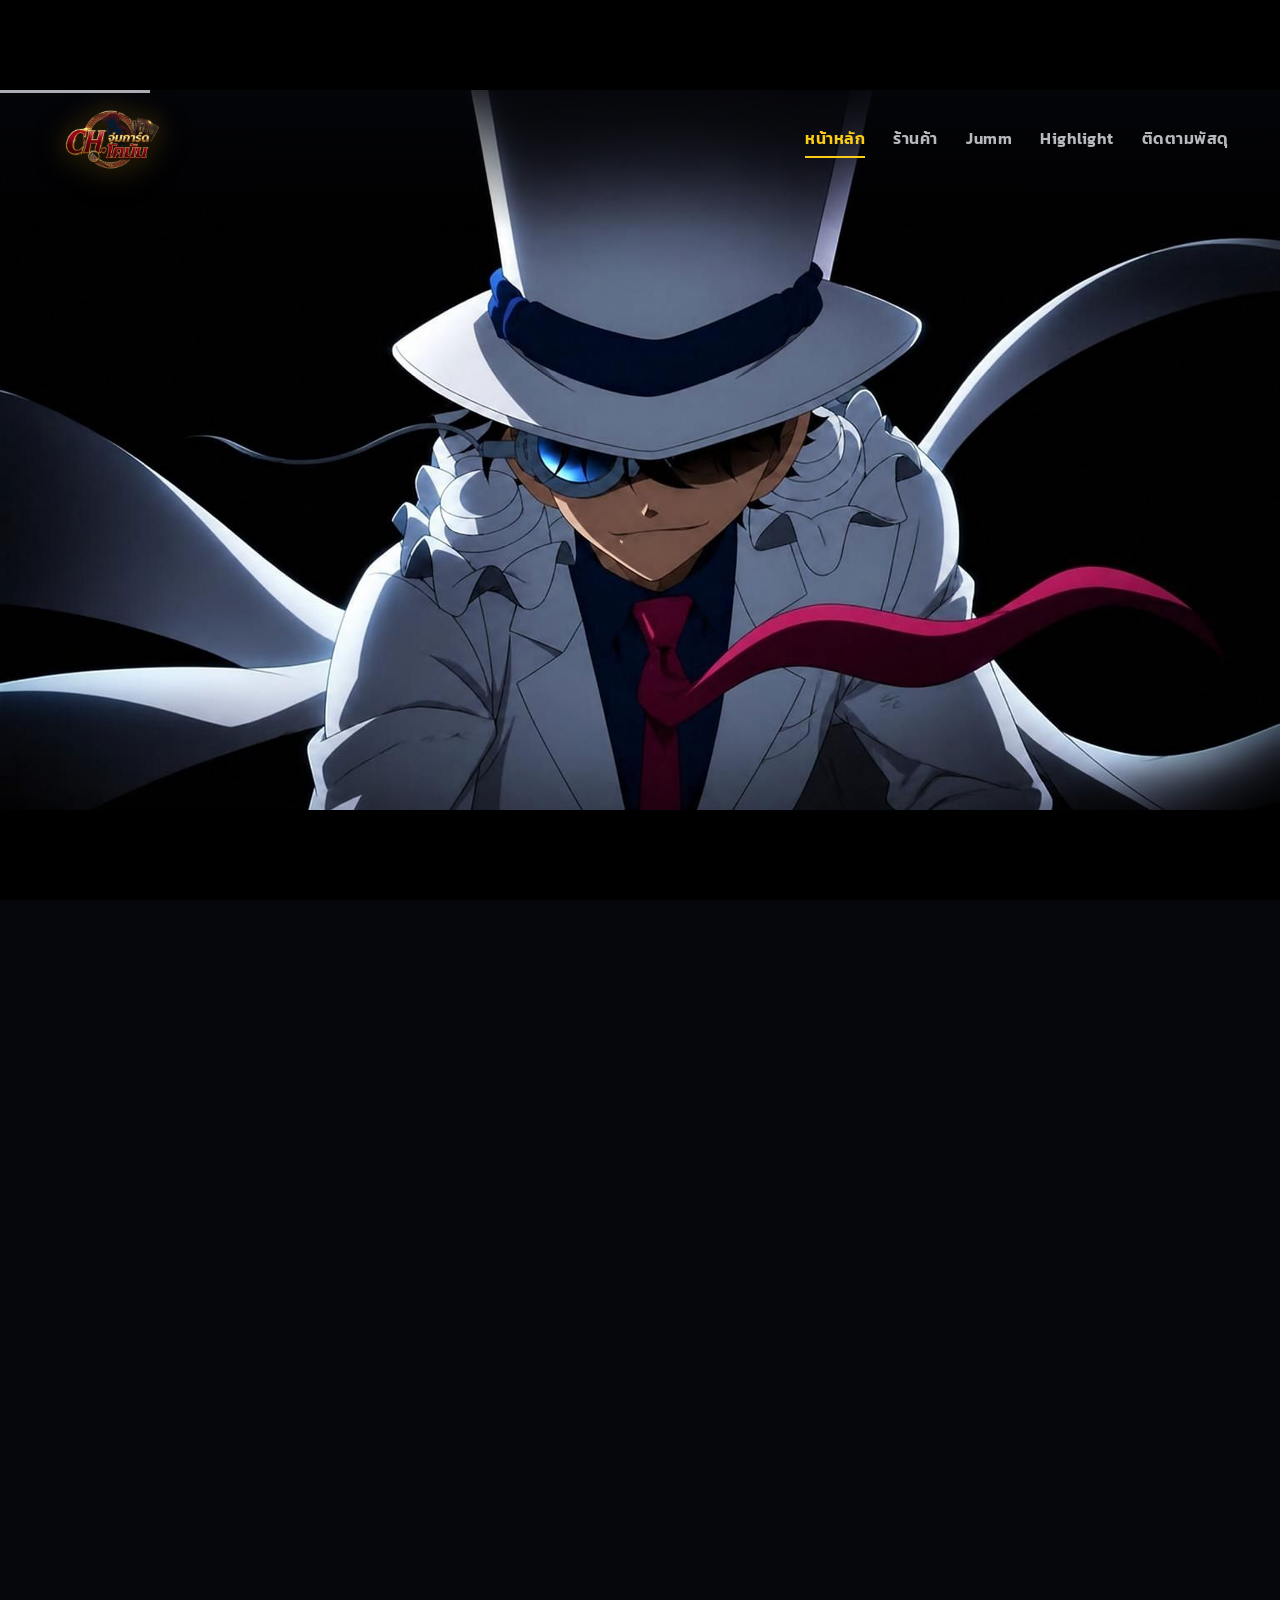
<file: conanweb2/anime-studio-project 2/index.html>
<!doctype html>
<html lang="en">
<head>
<meta charset="utf-8">
<meta name="viewport" content="width=device-width, initial-scale=1, viewport-fit=cover">
<title>CH.จุ่มการ์ดโคนัน — Official Store & Experience</title>
<meta name="description" content="CH.จุ่มการ์ดโคนัน — ร้านการ์ดสะสมโคนัน ซื้อการ์ด กล่อง แพ็ค สุ่มการ์ดออนไลน์ พร้อมประสบการณ์สุดพรีเมียม">
<link rel="preconnect" href="https://fonts.googleapis.com">
<link href="https://fonts.googleapis.com/css2?family=Dela+Gothic+One&family=Zen+Kaku+Gothic+New:wght@400;700&family=Kanit:wght@700;800;900&family=Sarabun:wght@400;600;700&display=swap" rel="stylesheet">
<style>
:root{--ink:#05060b;--fg:#f4f6fb;--muted:#c3cadb;--accent:#d42a40;color-scheme:dark;box-sizing:border-box;padding-top:env(safe-area-inset-top,0px);padding-bottom:env(safe-area-inset-bottom,0px);background:var(--ink)}
html{scroll-padding-top:env(safe-area-inset-top,0px)}
*,*::before,*::after{box-sizing:border-box}
body{margin:0;background:var(--ink);color:var(--fg);font-family:"Zen Kaku Gothic New","Hiragino Sans","Noto Sans JP",system-ui,sans-serif;overflow-x:hidden}
#track{position:relative;height:1200vh}
#stage{position:sticky;top:0;height:100vh;display:flex;align-items:center;justify-content:center;overflow:hidden;background:#000}
#frame{position:relative;width:min(100%,calc(100vh*16/9));aspect-ratio:16/9;overflow:hidden;background:var(--ink);container-type:inline-size}
.layer{position:absolute;inset:0;will-change:transform,opacity}
video.layer{width:100%;height:100%;object-fit:cover;display:block}
.layer img,.layer video{width:100%;height:100%;object-fit:cover;display:block}
.fill{position:absolute;inset:0;pointer-events:none}
.disp{font-family:"Kanit","Dela Gothic One",Impact,"Arial Black",sans-serif;font-weight:800}
.still .layer,.still .fade{transition:opacity .5s ease}
#bar{position:absolute;top:0;left:0;height:max(2px,.25cqw);width:0;background:var(--fg);opacity:.7;z-index:4}
#head{position:absolute;top:0;left:0;right:0;z-index:3;display:flex;align-items:center;justify-content:space-between;gap:2cqw;padding:1.2cqw 4cqw 4.5cqw;background:linear-gradient(rgba(5,6,11,.84),rgba(5,6,11,0));pointer-events:none}
#brand{display:flex;align-items:center;pointer-events:auto}
#brand img{height:max(42px,5.2cqw);width:auto;object-fit:contain;filter:drop-shadow(0 4px 15px rgba(0,0,0,0.8)) drop-shadow(0 0 10px rgba(251,191,36,0.25));transition:transform 0.3s ease}
#brand img:hover{transform:scale(1.05)}
#nav{display:flex;gap:2.2cqw;pointer-events:auto}
.chap{background:none;border:0;border-bottom:2px solid transparent;margin:0;padding:.5cqw 0;font-family:"Kanit","Zen Kaku Gothic New",sans-serif;font-weight:600;font-size:max(11px,1.25cqw);color:var(--fg);opacity:.75;cursor:pointer;letter-spacing:0.5px;transition:all 0.25s ease}
.chap:hover{opacity:1;color:#facc15}
.chap[aria-current="true"]{opacity:1;border-bottom-color:#facc15;color:#facc15}
.chap:focus-visible,#cta:focus-visible{outline:3px solid #facc15;outline-offset:4px}
#hero{position:absolute;left:4cqw;right:4cqw;bottom:5cqw;pointer-events:none}
#hero h1{margin:0;font-size:max(28px,7.8cqw);line-height:1.05;letter-spacing:-.01em;text-transform:uppercase}
#hero p{margin:1.4cqw 0 0;color:var(--muted);font-size:max(11px,1.3cqw)}
#hint{position:absolute;right:4cqw;bottom:1.6cqw;color:var(--muted);font-size:max(9px,1cqw);pointer-events:none}
#panel{position:absolute;top:50%;right:4cqw;width:42cqw;padding:2.2cqw;border-radius:6px;background:rgba(5,6,11,.82);pointer-events:none}
#panel h2{margin:0 0 1.2cqw;font-size:max(15px,2.8cqw);line-height:1.1}
#panel ul{margin:0;padding:0;list-style:none;color:var(--muted);line-height:1.7;font-size:max(10px,1.25cqw)}
#panel li{border-top:1px solid rgba(255,255,255,.18);padding:.6cqw 0}
#end{position:absolute;left:4cqw;right:4cqw;bottom:5cqw}
#end h2{margin:0 0 1.6cqw;font-size:max(18px,4.4cqw);line-height:1}
#cta{display:inline-block;background:var(--accent);color:#fff;text-decoration:none;font-weight:700;padding:1.1cqw 2.2cqw;border-radius:4px;font-size:max(11px,1.3cqw)}
#end p{margin:1.2cqw 0 0;color:var(--muted);font-size:max(9px,1cqw)}
#flash{background:#fff;opacity:0}
#shards{width:100%;height:100%;opacity:0}
#speed{width:100%;height:100%;opacity:0;transform-origin:44% 52%}
</style>
</head>
<body>
<main id="track">
<div id="stage"><div id="frame">
<div class="layer" id="l3"><img decoding="async" alt="Boy with glasses beside an upside-down twin" src="assets/twins_4k.jpg"></div>
<div class="layer" id="l6"><img decoding="async" alt="Sniper aiming over a city skyline" src="assets/sniper_4k.jpg"></div>
<div class="layer" id="l4"><img decoding="async" alt="Blonde woman in a blue police uniform" style="object-position:50% 20%" src="assets/officer.jpg"></div>
<div class="layer" id="l7"><img decoding="async" alt="Child in lilac pajamas stretching awake in a sunlit bedroom" style="object-position:50% 40%" src="assets/morning.jpg"></div>
<div class="layer" id="l5"><img decoding="async" alt="Figure in a white top hat, eyes in shadow" src="assets/hat_last_frame.jpg"><img id="l5g" decoding="async" alt="" aria-hidden="true" style="position:absolute;inset:0;opacity:0" src="assets/hat_last_frame_gray.jpg"><div class="fill" id="dark"></div></div>
<video class="layer" id="vid" muted playsinline preload="auto" aria-hidden="true" data-src="clips/0_hat_reveal_1080p.mp4"></video>
<img id="l5o" alt="" aria-hidden="true" style="display:none" src="assets/hat_original_4k.jpg">
<svg class="fill" id="speed" viewBox="0 0 100 56" preserveAspectRatio="xMidYMid slice" aria-hidden="true"></svg>
<svg class="fill" id="shards" viewBox="0 0 100 56" preserveAspectRatio="xMidYMid slice" aria-hidden="true"></svg>
<div class="fill" id="flash"></div>

<div class="fill fade" id="heroVig" style="background:radial-gradient(ellipse at 0% 100%,rgba(5,6,11,.92) 0%,rgba(5,6,11,.62) 35%,rgba(5,6,11,0) 70%)"></div>
<div class="fade" id="hero"><h1 class="disp">CH.จุ่มการ์ดโคนัน</h1><p>ร้านการ์ดสะสมโคนัน ซื้อการ์ด กล่อง แพ็ค สุ่มการ์ดออนไลน์ พร้อมประสบการณ์สุดพรีเมียม</p></div>
<div class="fade" id="hint">Scroll to begin</div>

<div id="bar"></div>
<header id="head">
<div id="brand"><img src="assets/CH_Logohome.png" alt="CH.จุ่มการ์ดโคนัน" /></div>
<nav id="nav" aria-label="เมนูหลัก">
<button class="chap" type="button" data-at="0">หน้าหลัก</button>
<button class="chap" type="button" data-at="0.17">ร้านค้า</button>
<button class="chap" type="button" data-at="0.44">Jumm</button>
<button class="chap" type="button" data-at="0.57">Highlight</button>
<button class="chap" type="button" data-at="0.9">ติดตามพัสดุ</button>
</nav>
</header>

<div class="fade" id="panel"><h2 class="disp">Every frame, drawn with intent.</h2><ul><li>Key animation and in-betweens</li><li>Backgrounds and color</li><li>Compositing and final delivery</li></ul></div>

<div class="fill fade" id="endVig" style="background:radial-gradient(ellipse at 0% 100%,rgba(5,6,11,.9) 0%,rgba(5,6,11,.55) 35%,rgba(5,6,11,0) 70%)"></div>
<div class="fade" id="end"><h2 class="disp">Bring us your next episode.</h2><a id="cta" href="mailto:hello@yourstudio.example">Start a project</a><p>[hello@yourstudio.example is a placeholder email]</p></div>
</div></div>
</main>
<script>
(function(){
var $=function(i){return document.getElementById(i)};
var cl=function(x){return Math.max(0,Math.min(1,x))};
var seg=function(p,a,b){return cl((p-a)/(b-a))};
var ez=function(t){return t<.5?4*t*t*t:1-Math.pow(-2*t+2,3)/2};
var rnd=function(i){var s=Math.sin(i*127.1)*43758.5453;return s-Math.floor(s)};
var mq=matchMedia('(prefers-reduced-motion: reduce)'),still=mq.matches;
var E={};['track','l3','l4','l5','l5g','vid','speed','l6','l7','dark','hero','heroVig','hint','panel','end','endVig','flash','shards','bar'].forEach(function(i){E[i]=$(i)});
var chaps=[].slice.call(document.querySelectorAll('.chap'));

/* VIDEO HOOK: to swap a still for a Kling clip, add an entry, e.g.
   VIDEOS.l3={src:'fall.mp4',from:.30,to:.46}  (from/to are scroll progress p of the ORIGINAL 0..1 timeline;
   q-based beats map as p=q*.84). The clip's currentTime is scrubbed by scroll. Encode with every frame a keyframe. */
var VIDEOS={};
var vids=[];
Object.keys(VIDEOS).forEach(function(id){
  var v=document.createElement('video');v.src=VIDEOS[id].src;v.muted=true;v.playsInline=true;v.preload='auto';v.setAttribute('aria-hidden','true');
  var img=E[id].querySelector('img');E[id].insertBefore(v,img);img.style.display='none';vids.push([v,VIDEOS[id]]);
});

for(var k=0;k<40;k++){var an=k/40*Math.PI*2+rnd(k)*.1,r0=12+rnd(k+5)*14,r1=80,ln=document.createElementNS('http://www.w3.org/2000/svg','line');
  ln.setAttribute('x1',44+Math.cos(an)*r0);ln.setAttribute('y1',29+Math.sin(an)*r0);ln.setAttribute('x2',44+Math.cos(an)*r1);ln.setAttribute('y2',29+Math.sin(an)*r1);
  ln.setAttribute('stroke','#05060b');ln.setAttribute('stroke-opacity','.85');ln.setAttribute('stroke-width',(.12+rnd(k+2)*.3)+'');E.speed.appendChild(ln)}
var N=16,cx=50,cy=30,polys=[],NS='http://www.w3.org/2000/svg';
for(var i=0;i<N;i++){
  var a0=i/N*Math.PI*2,a1=(i+1)/N*Math.PI*2,r0=60+rnd(i)*40,r1=60+rnd(i+9)*40,g=document.createElementNS(NS,'polygon');
  g.setAttribute('points',cx+','+cy+' '+(cx+Math.cos(a0)*r0)+','+(cy+Math.sin(a0)*r0)+' '+(cx+Math.cos(a1)*r1)+','+(cy+Math.sin(a1)*r1));
  g.setAttribute('fill','rgba(120,170,230,.16)');g.setAttribute('stroke','rgba(70,110,170,.9)');g.setAttribute('stroke-width','.18');
  g.style.transformBox='fill-box';g.style.transformOrigin='center';g._m=(a0+a1)/2;g._r=rnd(i+3)*2-1;E.shards.appendChild(g);polys.push(g);
}

var maxS=1,lastSp=-1,useVideo=true,vdur=0,l5o=$('l5o');
E.vid.addEventListener('loadedmetadata',function(){vdur=E.vid.duration||0;kick()});
var l5img=E.l5.querySelector('img'),l5last=l5img.getAttribute('src');
E.vid.addEventListener('error',function(){if(!E.vid.getAttribute('src'))return;useVideo=false;l5img.src=l5o.src;kick()});
E.vid.addEventListener('loadeddata',function(){useVideo=true;l5img.src=l5last;kick()});
E.vid.addEventListener('seeked',kick);
/* Load the clip as a Blob: blob URLs are always seekable, even on dev servers without HTTP Range support (python -m http.server). */
(function(){var u=E.vid.getAttribute('data-src');
  function direct(){E.vid.src=u}
  if(!window.fetch||!window.URL||location.protocol==='file:')return direct();
  fetch(u).then(function(r){if(!r.ok)throw 0;return r.blob()}).then(function(b){E.vid.src=URL.createObjectURL(b)}).catch(direct);
})();
function measure(){maxS=Math.max(1,E.track.offsetHeight-innerHeight)}
function render(p){
  document.body.classList.toggle('still',still);
  var q=Math.min(1,p/.84),T=function(el,t){el.style.transform=t};
  var heroO,hintO,panelO,endO,heroT='none',panelT='translateY(-50%)',endT='none';
  E.bar.style.width=(p*100)+'%';
  if(still){
    var on=function(a,b){return q>=a&&q<b?1:0};
    E.l5.style.opacity=on(0,.3);E.l5.style.visibility='visible';E.l5.style.transform='none';E.l5g.style.opacity=0;
    E.dark.style.background=useVideo?'none':'rgba(0,0,0,'+(q<.03?.9:0)+')';E.vid.style.visibility='hidden';
    E.l3.style.opacity=on(.3,.68);E.l3.style.transform='none';
    E.l6.style.opacity=on(.68,.8);E.l6.style.transform='none';
    E.l4.style.opacity=(q>=.8&&p<.86)?1:0;E.l4.style.transform='none';
    E.l7.style.opacity=p>=.86?1:0;
    E.flash.style.opacity=0;E.shards.style.opacity=0;E.speed.style.opacity=0;
    heroO=q<.03?1:0;hintO=heroO;panelO=q>=.5&&q<.68?1:0;endO=p>=.94?1:0;
  }else{
    var a=ez(seg(q,.03,.2)),b=ez(seg(q,.2,.36)),c=ez(seg(q,.3,.46)),f=ez(seg(q,.7,.8)),kick=ez(seg(q,.82,.88)),rec=ez(seg(q,.9,.99));
    E.dark.style.background=useVideo?'none':'radial-gradient(ellipse at 44% 52%,rgba(0,0,0,0) '+(a*95)+'%,rgba(0,0,0,.9) '+(a*95+18)+'%)';
    var showV=useVideo&&q<.2;E.vid.style.visibility=showV?'visible':'hidden';
    if(showV&&vdur){var tv=seg(q,.03,.2)*vdur;if(Math.abs(E.vid.currentTime-tv)>.008)E.vid.currentTime=tv}
    E.l5.style.transform='scale('+(1+b*1.9)+') rotate('+(b*24)+'deg) translateY('+(b*18)+'%)';
    E.l5g.style.opacity=b;
    E.l5.style.opacity=1-seg(q,.3,.4);E.l5.style.visibility=(q>.41||showV)?'hidden':'visible';
    E.l3.style.opacity=q>.3?1:0;T(E.l3,'translateY('+((1-c)*-100)+'%)');
    E.l6.style.opacity=seg(q,.66,.7);T(E.l6,'translateX('+(-f*100)+'%)');
    var sh=(q<.88||q>.915)?0:(rnd(Math.floor(q*900))-.5)*14;
    E.l4.style.transformOrigin='44% 52%';E.l4.style.opacity=q>.69?1:0;
    T(E.l4,'translate('+(100*(1-f)+sh*.3)+'%,'+sh+'px) scale('+(1+.5*kick-.45*rec)+')');
    E.l7.style.opacity=ez(seg(p,.86,.92));
    E.flash.style.opacity=(q<.86?0:q<.88?seg(q,.86,.88):1-seg(q,.88,.92))*.9;
    E.speed.style.opacity=seg(q,.8,.84)*(1-seg(q,.87,.92));T(E.speed,'scale('+(1+.35*seg(q,.8,.9))+')');
    var sp=ez(seg(q,.88,.97));E.shards.style.opacity=q<.875?0:1-seg(q,.94,.99);
    if(sp!==lastSp&&E.shards.style.opacity>0)polys.forEach(function(g){T(g,'translate('+Math.cos(g._m)*sp*34+'px,'+Math.sin(g._m)*sp*34+'px) rotate('+g._r*sp*22+'deg)')});
    lastSp=sp;
    var ho=seg(q,0,.07),pi=seg(q,.5,.56);
    heroO=1-ho;heroT='translateY('+(-ho*40)+'px)';hintO=1-seg(q,0,.03);
    panelO=pi*(1-seg(q,.64,.69));panelT='translateY(calc(-50% + '+((1-pi)*30)+'px))';
    endO=seg(p,.94,1);endT='translateY('+((1-endO)*24)+'px)';
  }
  [E.l3,E.l6,E.l4,E.l7].forEach(function(el){el.style.visibility=(still||parseFloat(el.style.opacity)>.001)?'visible':'hidden'});
  E.hero.style.opacity=heroO;E.hero.style.transform=heroT;E.heroVig.style.opacity=heroO;E.hint.style.opacity=hintO;
  E.panel.style.opacity=panelO;E.panel.style.transform=panelT;
  E.end.style.opacity=endO;E.end.style.transform=endT;E.end.style.visibility=p>=.94?'visible':'hidden';E.endVig.style.opacity=endO;
  var cur=[q<.2,q>=.2&&q<.46,q>=.46&&q<.68,q>=.68&&p<.86,p>=.86];
  chaps.forEach(function(el,i){el.setAttribute('aria-current',cur[i]?'true':'false')});
  vids.forEach(function(x){var v=x[0],o=x[1];if(v.duration)v.currentTime=seg(p,o.from,o.to)*v.duration});
}
var target=0,cur=0,last=0,raf=0;
function readTarget(){return cl(scrollY/maxS)}
function frame(t){
  raf=0;var dt=Math.min(.05,(t-last)/1000||.008);last=t;
  target=readTarget();
  if(still){cur=target}else{cur+=(target-cur)*(1-Math.exp(-dt*16))}
  render(cur);
  if(Math.abs(target-cur)>.00004){raf=requestAnimationFrame(frame)}else{cur=target;render(cur)}
}
function kick(){if(!raf){last=performance.now();raf=requestAnimationFrame(frame)}}
chaps.forEach(function(el){el.addEventListener('click',function(){
  scrollTo({top:maxS*parseFloat(el.dataset.at),behavior:still?'auto':'smooth'});
})});
addEventListener('scroll',kick,{passive:true});
addEventListener('resize',function(){measure();kick()});
(mq.addEventListener?mq.addEventListener('change',function(e){still=e.matches;kick()}):mq.addListener(function(e){still=e.matches;kick()}));
measure();cur=target=readTarget();render(cur);
/* decode every frame up front so the first draw of each beat never stalls */
[].forEach.call(document.images,function(im){if(im.decode)im.decode().catch(function(){})});
addEventListener('load',function(){measure();kick()});
})();
</script>
</body>
</html>
</file>
